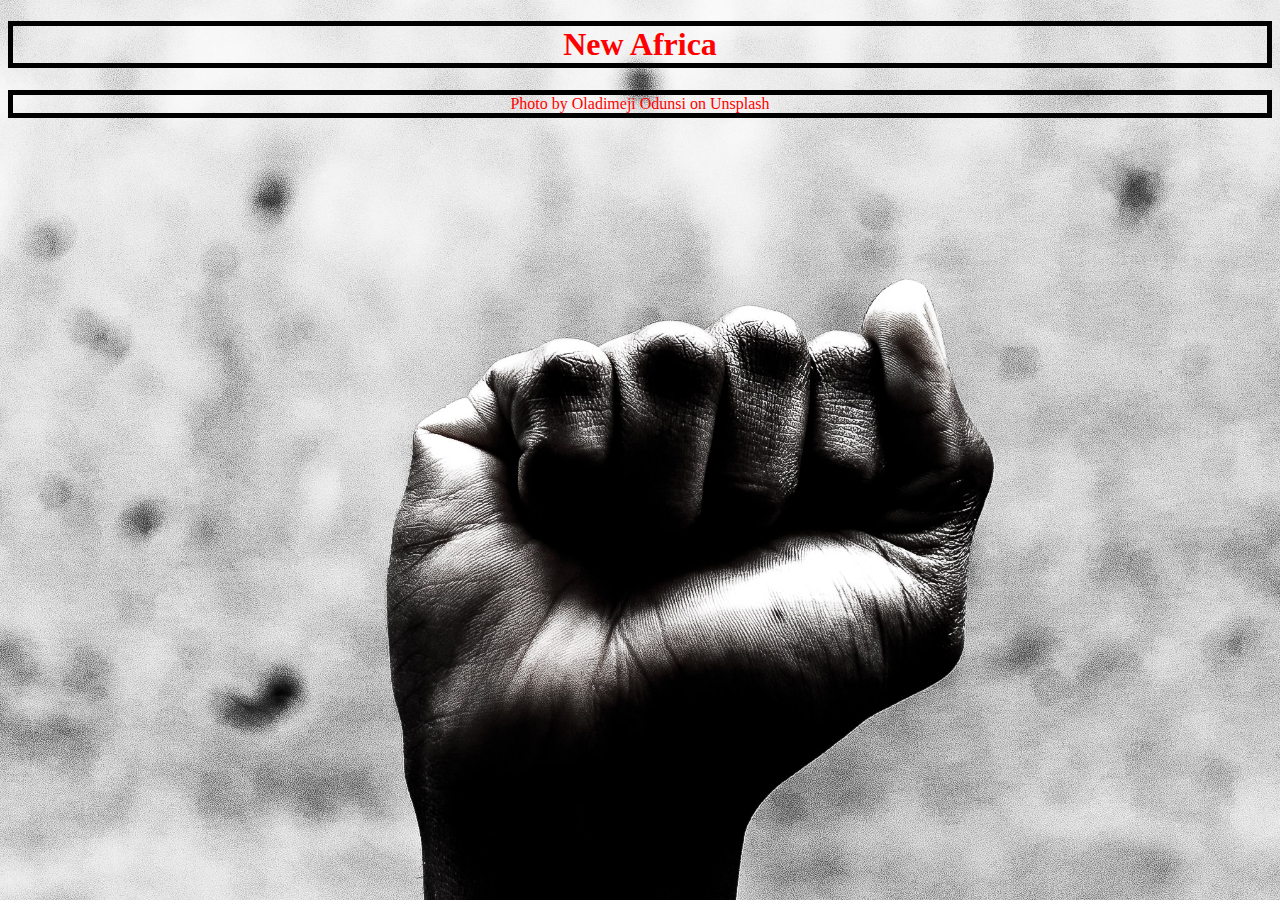
<file: newpage.html>
<!DOCTYPE html>
<html>
<head>
	<title>New Africa</title>
	<link rel="stylesheet" type="text/css" href="style.css">
</head>
<body>

<h1>New Africa</h1>

<p>Photo by Oladimeji Odunsi on Unsplash</p>

</body>
</html>
</file>
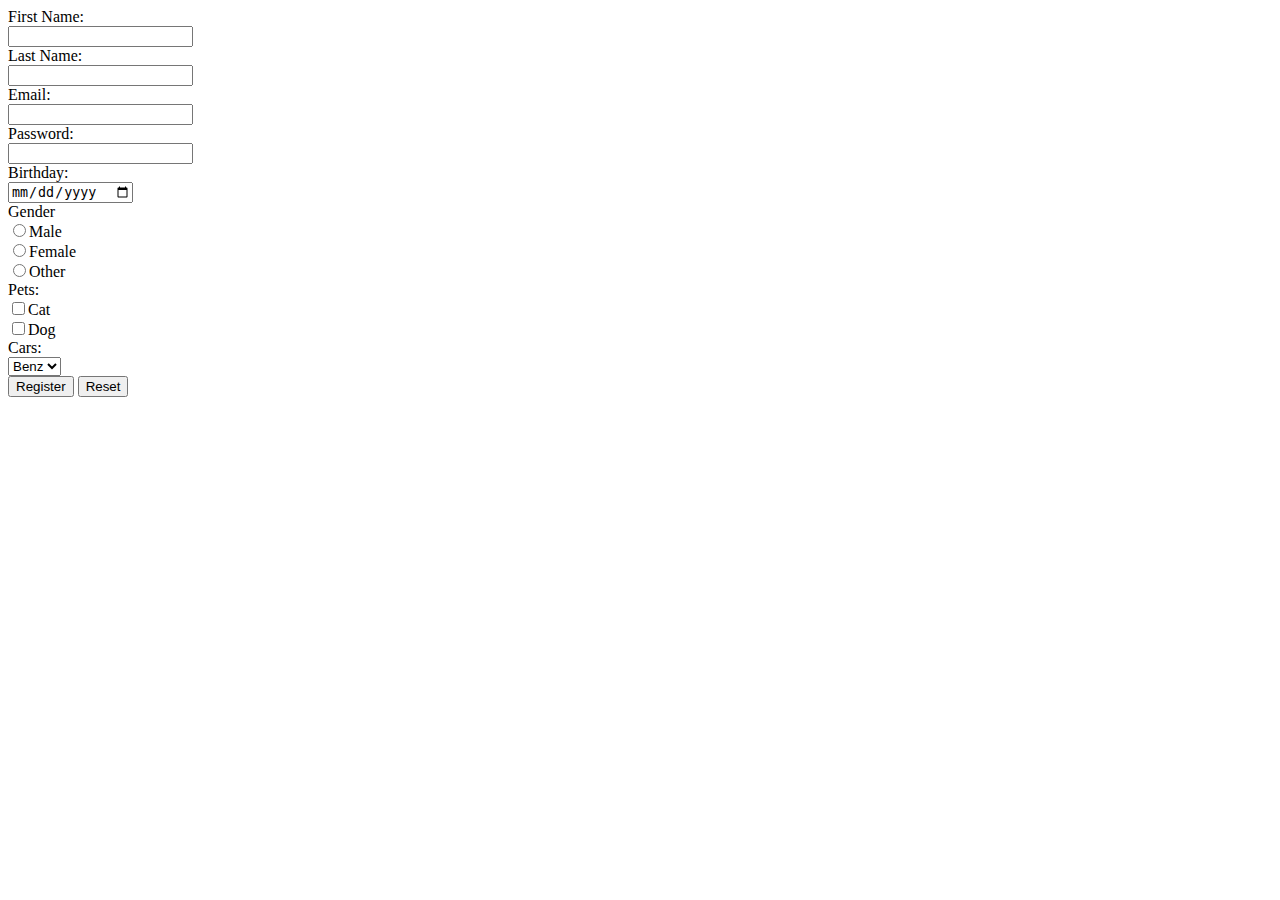
<file: register.html>
<!DOCTYPE html>
<html>
<head>
	<title>Register</title>
</head>
<body>
	<!-- Use Get -->
	<form>
		First Name:<br> 
		<input type="text" name="firstname"><br>
		Last Name:<br> 
		<input type="text" name="lastname"> <br>
		Email:<br> 
		<input type="email" name="email" required><br>
		Password: <br> 
		<input type="Password" min="5" name="Password"><br>
		Birthday:<br> 
		<input type="date" name="Birthday"><br>
		Gender <br> 
		<input type="radio" name="Gender" value="Male">Male<br>
		<input type="radio" name="Gender" value="Female">Female<br>
		<input type="radio" name="Gender" value="Other">Other<br>
		Pets: <br>
		<input type="checkbox" name="cat">Cat <br>
		<input type="checkbox" name="dog">Dog <br>
		Cars:<br>
		<select name="Cars">
			<option value="Benz" name="Benz">Benz</option>
			<option value="Jeep" name="Jeep">Jeep</option> 
			
		</select><br>
		<input type="submit" value="Register" name="Register">
		<input type="reset" name="reset">
	</form>
</body>
</html>
</file>
<file: style.css>
body {background-image: url(backgroundimage.jpg);
background-size:cover;
}

h1, p {
	color: red;
	text-align: center;
	border: 5px solid black;
}
</file>
